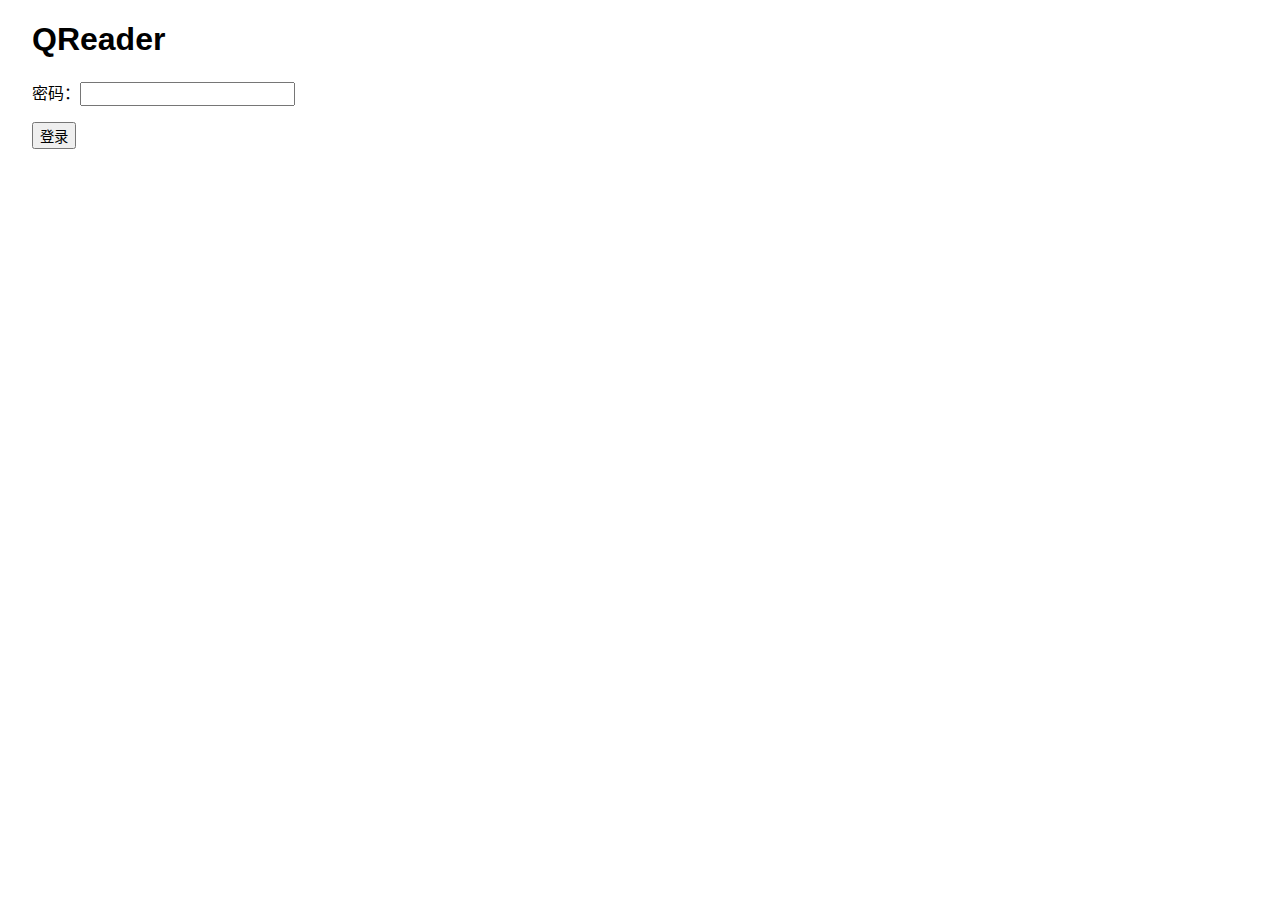
<file: sitedata/client/login.html>
<!DOCTYPE HTML>
<html lang='zh-cn' data-ng-app="QReader">
<head>
    <meta charset="utf-8">
    <meta name="viewport" content="initial-scale=1,width=device-width">
    <script type="text/javascript" src="libs/forge-0.6.21.min.js"></script>
    <script type="text/javascript" src="libs/jquery-2.1.3.min.js"></script>
    <script type="text/javascript" src="include/utils.js"></script>
    <script type="text/javascript" src="include/qreader.auth.js"></script>
    <script type="text/javascript" src="include/login.js"></script>
    <link rel="stylesheet" type="text/css" href="libs/normalize-3.0.2.css">
    <link rel="stylesheet" type="text/css" href="libs/font-awesome-4.3.0/css/font-awesome.min.css">
    <link rel="stylesheet" type="text/css" href="include/login.css">
    <title>登录 - QReader</title>
</head>

<body>

    <div id="container">

        <div id="error" onclick="this.style.display='none';"><div></div></div>

        <h1>QReader</h1>

        <form action="">
        <p>密码：<input type="password" name="password"></p>
        <p><button type="submit">登录</button></p>
        </form>

    </div>

</body>

</html>
</file>
<file: sitedata/client/include/login.css>
#container {
    width: 95%;
    margin:10px auto;
}

#error {
    width:100%;
    left:0px;
    right:0px;
    display: none;
    cursor: pointer;
}

#error > div {
    margin: 0 auto;
    border: 1px rgb(249,145,145) solid;
    background-color: rgb(255,228,228);
    padding: 10px;
    border-radius: 4px;
    opacity: 0.9;
}

button {
    font-size:0.9em;
}

h1 {
    font-size: 2em;
}
</file>
